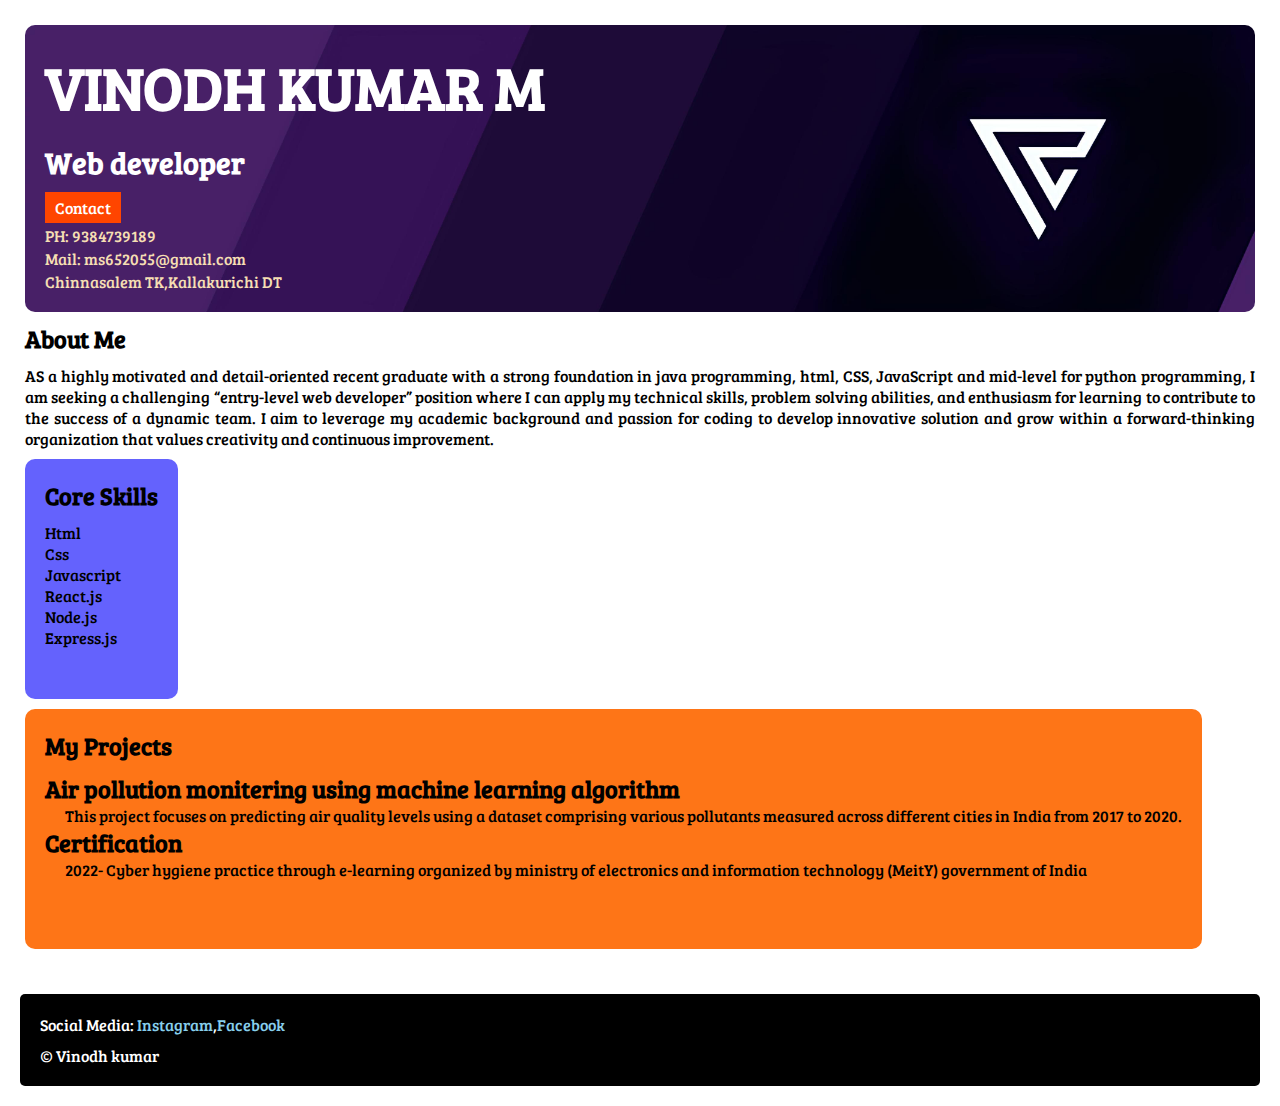
<file: index.html>
<!DOCTYPE html>
<html>

<head>
    <title>PORTFOLIO</title>
    <link rel="stylesheet" href="style.css">
    <link rel="preconnect" href="https://fonts.googleapis.com">
    <link rel="preconnect" href="https://fonts.gstatic.com" crossorigin>
    <link href="https://fonts.googleapis.com/css2?family=Bree+Serif&family=Young+Serif&display=swap" rel="stylesheet">
</head>

<body>
    <div class="container">
        <div class="section-one">
            <h1 class="section-one__name">VINODH KUMAR M</h1>
            <h2 class="section-one__role">Web developer</h2>
            <a class="section-one__contact" href="contact.html">Contact</a>
            <p class="section-one__ph">PH: 9384739189</p>
            <p class="section-one__Mail">Mail: ms652055@gmail.com</p>
            <p class="section-one__ad">Chinnasalem TK,Kallakurichi DT</p>
        </div>

        <div class="section-two">
            <h2 class="section-two__title">About Me</h2>

            <p class="section-two__desc"> AS a highly motivated and detail-oriented recent graduate with a strong
                foundation in java programming, html, CSS, JavaScript and mid-level for python
                programming, I am seeking a challenging “entry-level web developer” position
                where I can apply my technical skills, problem solving abilities, and enthusiasm for
                learning to contribute to the success of a dynamic team. I aim to leverage my academic
                background and passion for coding to develop innovative solution and grow within a
                forward-thinking organization that values creativity and continuous improvement.</p>
        </div>

        <div class="section-three">
            <h2 class="section-three__heading">Core Skills</h2>
            <ul class="section-three__desc">
                <li>Html</li>
                <li>Css</li>
                <li>Javascript</li>
                <li>React.js</li>
                <li>Node.js</li>
                <li>Express.js</li>
            </ul>
        </div>
        <div class="section-four">
            <h2 class="section-four__heading">My Projects</h2>
            <ul class="section-four__desc">
                <li>
                    <h2 class=>Air pollution monitering using machine learning algorithm</h2>
                </li>
                <p class="section-four__point">This project focuses on
                    predicting air quality levels
                    using a dataset comprising
                    various pollutants measured
                    across different cities in India
                    from 2017 to 2020.</p>
            </ul>
            <ul>
                <li>
                    <h2>Certification</h2>
                    <p class="section-four__cert">2022- Cyber hygiene practice
                        through e-learning organized by
                        ministry of electronics and
                        information technology (MeitY)
                        government of India</p>
                </li>
            </ul></div>
        </div>
        <div class="section-five">
            <p class="section-five__title">Social Media: <a href="https://www.instagram.com/m_s_vinoth/">Instagram</a>,<a href="https://www.facebook.com/">Facebook</a>
            </p>
            <p class="section-five__desc">&copy Vinodh kumar</p>
        </div>
    </div>

</html>
</body>
</file>
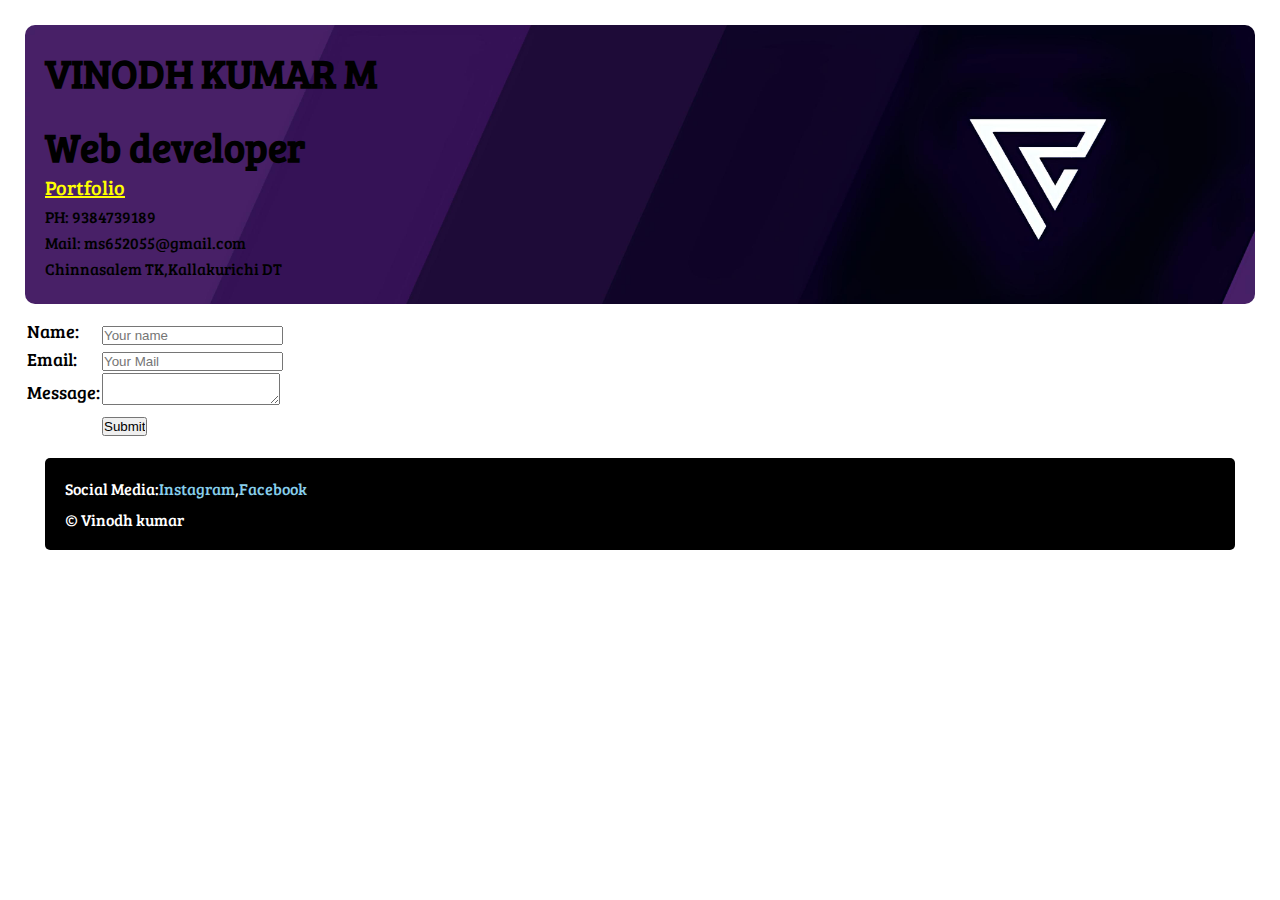
<file: contact.html>
<!DOCTYPE html>
<html>

<head>
    <title>
        CONTACT FORM
    </title>
    <link rel="stylesheet" href="style.css">
    <link rel="preconnect" href="https://fonts.googleapis.com">
    <link rel="preconnect" href="https://fonts.gstatic.com" crossorigin>
    <link href="https://fonts.googleapis.com/css2?family=Bree+Serif&family=Young+Serif&display=swap" rel="stylesheet">
</head>

<body>
    <div class="container">
        <div class="contact-one">
            <h1 class="contact-one__name">VINODH KUMAR M</h1>
            <h2 class="contact-one__role">Web developer</h2>
            <a class="contact-one__contact" href="index.html">Portfolio</a>
            <p class="contact-one__ph">PH: 9384739189</p>
            <p class="contact-one__Mail">Mail: ms652055@gmail.com</p>
            <p class="contact-one__ad">Chinnasalem TK,Kallakurichi DT</p>
        </div>
        <div class="contact-two">
            <form>
                <table>
                    <tr>
                        <td>Name:</td>
                        <td>
                            <input class="contact-two__name" type="Name" placeholder="Your name">
                        </td>
                    </tr>
                    <tr>
                        <td>
                            Email:
                        </td>
                        <td>
                            <input type="Email" placeholder="Your Mail">
                        </td>
                    </tr>
                    <tr>
                        <td>Message:</td>
                        <td>
                            <textarea class="contact-two__textarea"></textarea>
                        </td>
                    </tr>
                    <tr>
                        <td></td>
                        <td>
                            <input class="contact-two__submit" type="Submit">
                        </td>
                    </tr>
                </table>
            </form>
        </div>
        <div class="section-five">
            <p class="section-five__title">Social Media:<a href="https://www.instagram.com/m_s_vinoth/">Instagram</a>,<a
                    href="https://www.facebook.com">Facebook</a>
            </p>
            <p class="section-five__desc">&copy Vinodh kumar</p>
        </div>
    </div>
</body>

</html>
</file>
<file: style.css>
* {
    margin: 0;
    padding: 0;
}


body {
    font-family: "Bree Serif", serif;
}


.container {
    padding: 25px;
}

.section-one {background-image:url(code.jpg);
    border-radius: 10px ;
    background-size: cover;
}

.section-one {
    padding: 20px;
}

.section-one__contact {
    background-color: orangered;
    color: white;
    text-decoration: none;
    padding-left: 10px;
    padding-right: 10px;
    padding-top: 5px;
    padding-bottom: 5px;
    display: inline-block;
    margin-top: 10px;
}
.section-one__ph,.section-one__Mail,.section-one__ad{
    margin-top: 2px;
    color: wheat;
}
.section-one__name {
    font-size: 60px;
    color: white;
}

.section-one__role {
    font-size: 30px;
    margin-top: 15px;
    color: white;
}

.section-two,
.section-three,
.section-four,
.section-five {
    margin-top: 10px;
}

.section-two__desc,
.section-three__desc,
.section-four__desc,
.section-five__desc {
    margin-top: 10px;
    text-align: justify;
}
.section-four__point,.section-four__cert
{padding-left:20px;}


.section-five {
    background-color: black;
    border-radius: 5px;
    color: white;
    margin: 20px;
    padding: 20px;
}

.section-five__title a {
    color: skyblue;
    text-decoration: none;
}

.section-three li,
.section-four li {
    list-style-type: none;
}

.section-three {
    background-color: #6462fd;
    padding: 20px;
    color: black;
    display: inline-block;
    border-radius: 10px;
    height: 200px;
    vertical-align: top;
}

.section-four {
    background-color: #fe7517;
    padding: 20px;
    color: black;
    display: inline-block;
    border-radius: 10px;
    height: 200px;
    vertical-align: top;
}
.contact-one {background-image:url(code.jpg);
    padding-bottom: 25px;
    border-radius: 10px ;
    background-size: cover;
}
.contact-one__name,.contact-one__role{
    font-size: 40px;
    padding-top: 20px;
    padding-left: 20px;
}
.contact-one__contact{
    font-size: 20px;
    color: yellow;
    padding-top: 30px;
    padding-left: 20px;
}
.contact-one__ph,.contact-one__Mail,.contact-one__ad{
    font-size: 16px;
    padding-top: 5px;
    padding-left: 20px;
}
.contact-two{
    font-size: large;
    padding-top: 10px;
}   
.contact-two__name,
.contact__textarea,
.contact__submit {
    margin-top: 10px;
}

.contact__input {
    border: none;
    border-bottom: solid black 1px;
}

.contact__textarea {
    padding: 10px;
    border: none;
    border-bottom: solid black 1px;
}

.contact__textarea {
    border: none;
    border: solid black 1px;
    margin-top: 10px;
}

.contact__submit {
    padding-top: 10px;
    padding-bottom: 10px;
    padding-left: 20px;
    padding-right: 20px;
    background-color: orangered;
    color: black;
    border: none;
}
</file>
